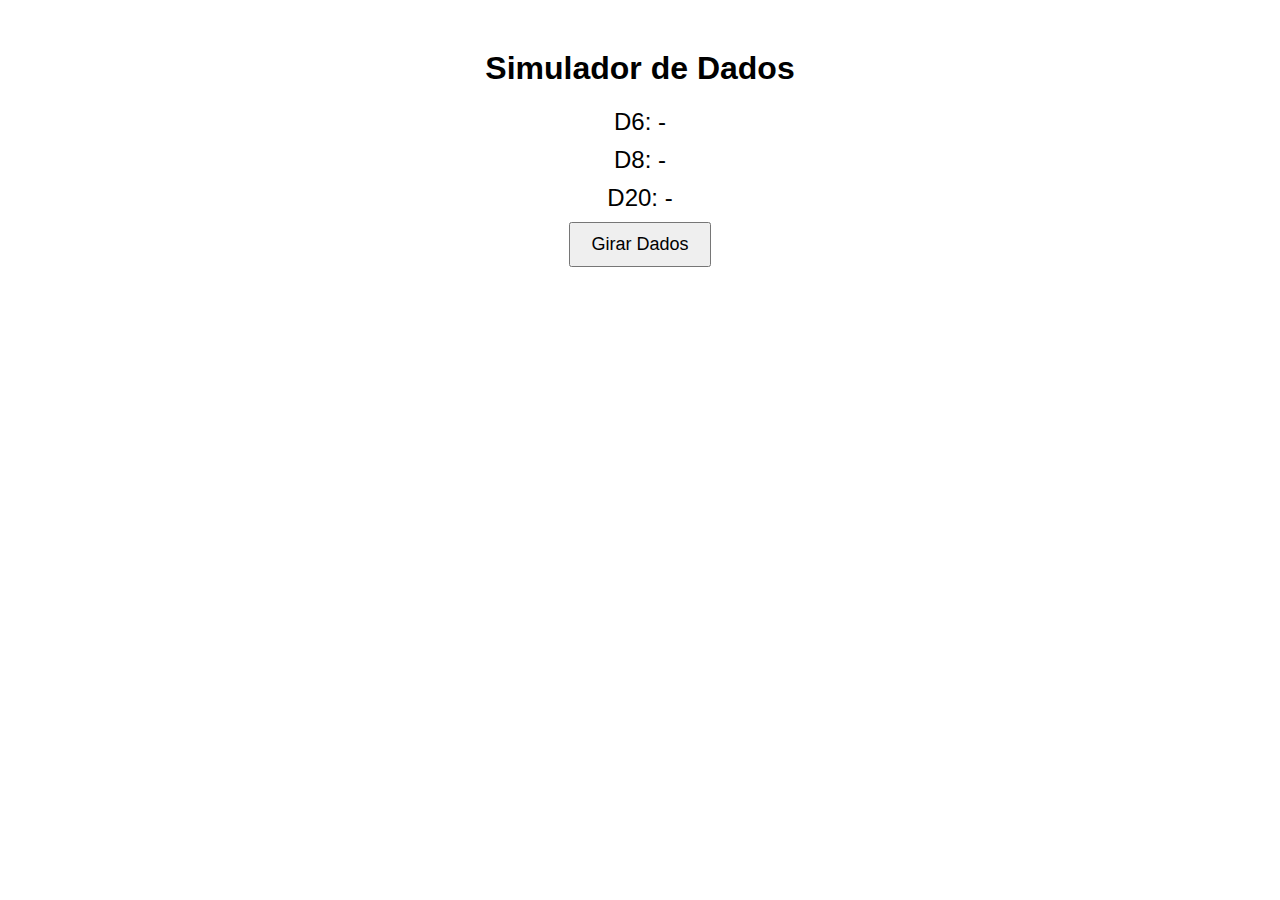
<file: ex3/pt3/index.html>
<!DOCTYPE html>
<html lang="en">

<head>
    <meta charset="UTF-8">
    <meta name="viewport" content="width=device-width, initial-scale=1.0">
    <title>Document</title>
    <link rel="stylesheet" href="main.css">
</head>

<body>
    <h1>Simulador de Dados</h1>
    <div class="resultado" id="d6">D6: -</div>
    <div class="resultado" id="d8">D8: -</div>
    <div class="resultado" id="d20">D20: -</div>
    <button onclick="girarDados()">Girar Dados</button>
    <script src="main.js"></script>
</body>

</html>
</file>
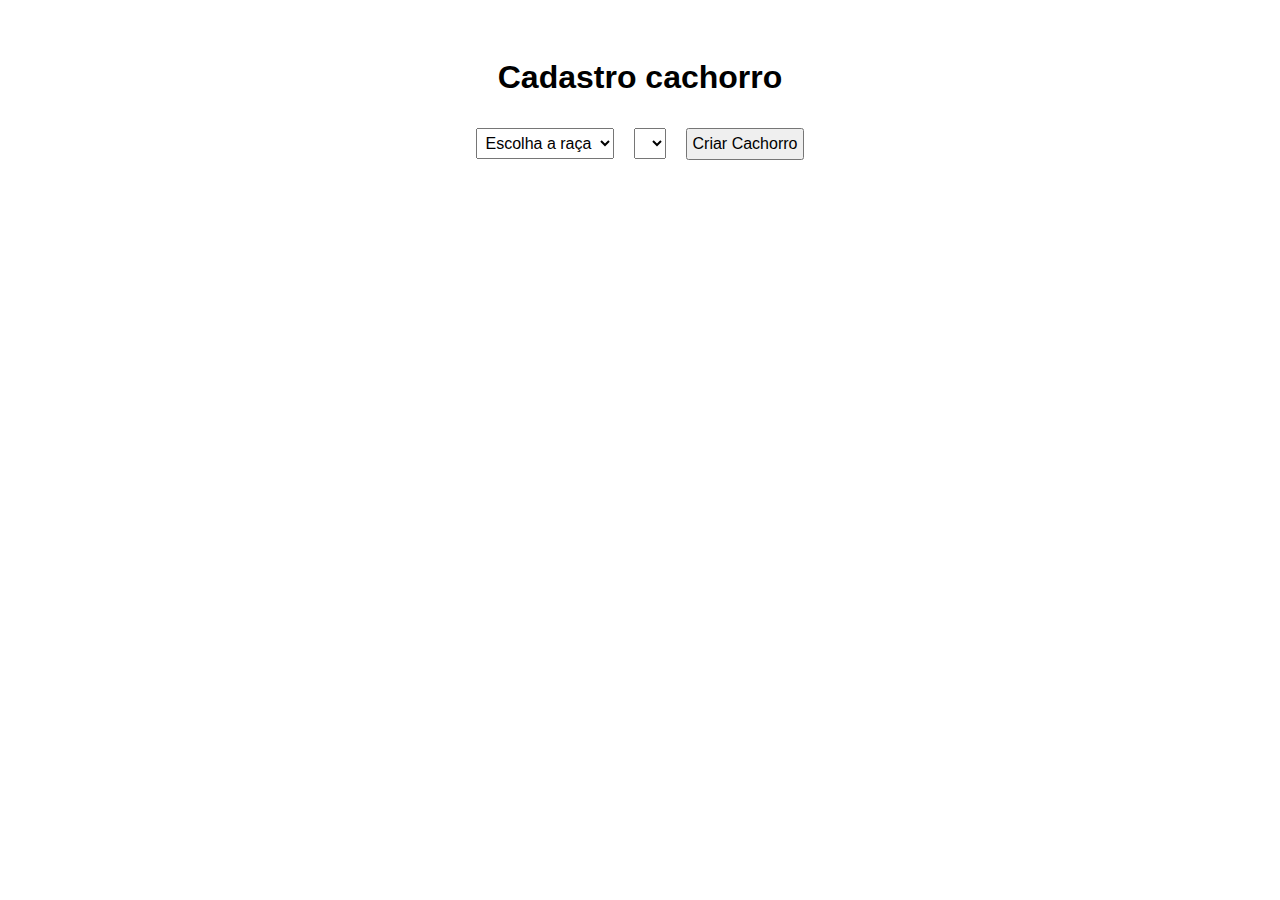
<file: ex3/pt4/index.html>
<!DOCTYPE html>
<html lang="en">

<head>
    <meta charset="UTF-8">
    <meta name="viewport" content="width=device-width, initial-scale=1.0">
    <link rel="stylesheet" href="amarelo.css">
    <title>Document</title>
</head>

<body>
    <h1>Cadastro cachorro</h1>
    <script src="main.js"></script>
</body>

</html>
</file>
<file: ex3/pt3/main.css>
body {
    font-family: Arial, sans-serif;
    text-align: center;
    margin-top: 50px;
}

.resultado {
    font-size: 24px;
    margin: 10px;
}

button {
    padding: 10px 20px;
    font-size: 18px;
    cursor: pointer;
}
</file>
<file: ex3/pt4/amarelo.css>
body {
    font-family: Arial, sans-serif;
    padding: 30px;
    text-align: center;
}

select,
button {
    font-size: 16px;
    padding: 5px;
    margin: 10px;
}

img {
    width: 300px;
    height: auto;
    margin-top: 20px;
    border-radius: 10px;
}

.info {
    margin-top: 20px;
}
</file>
